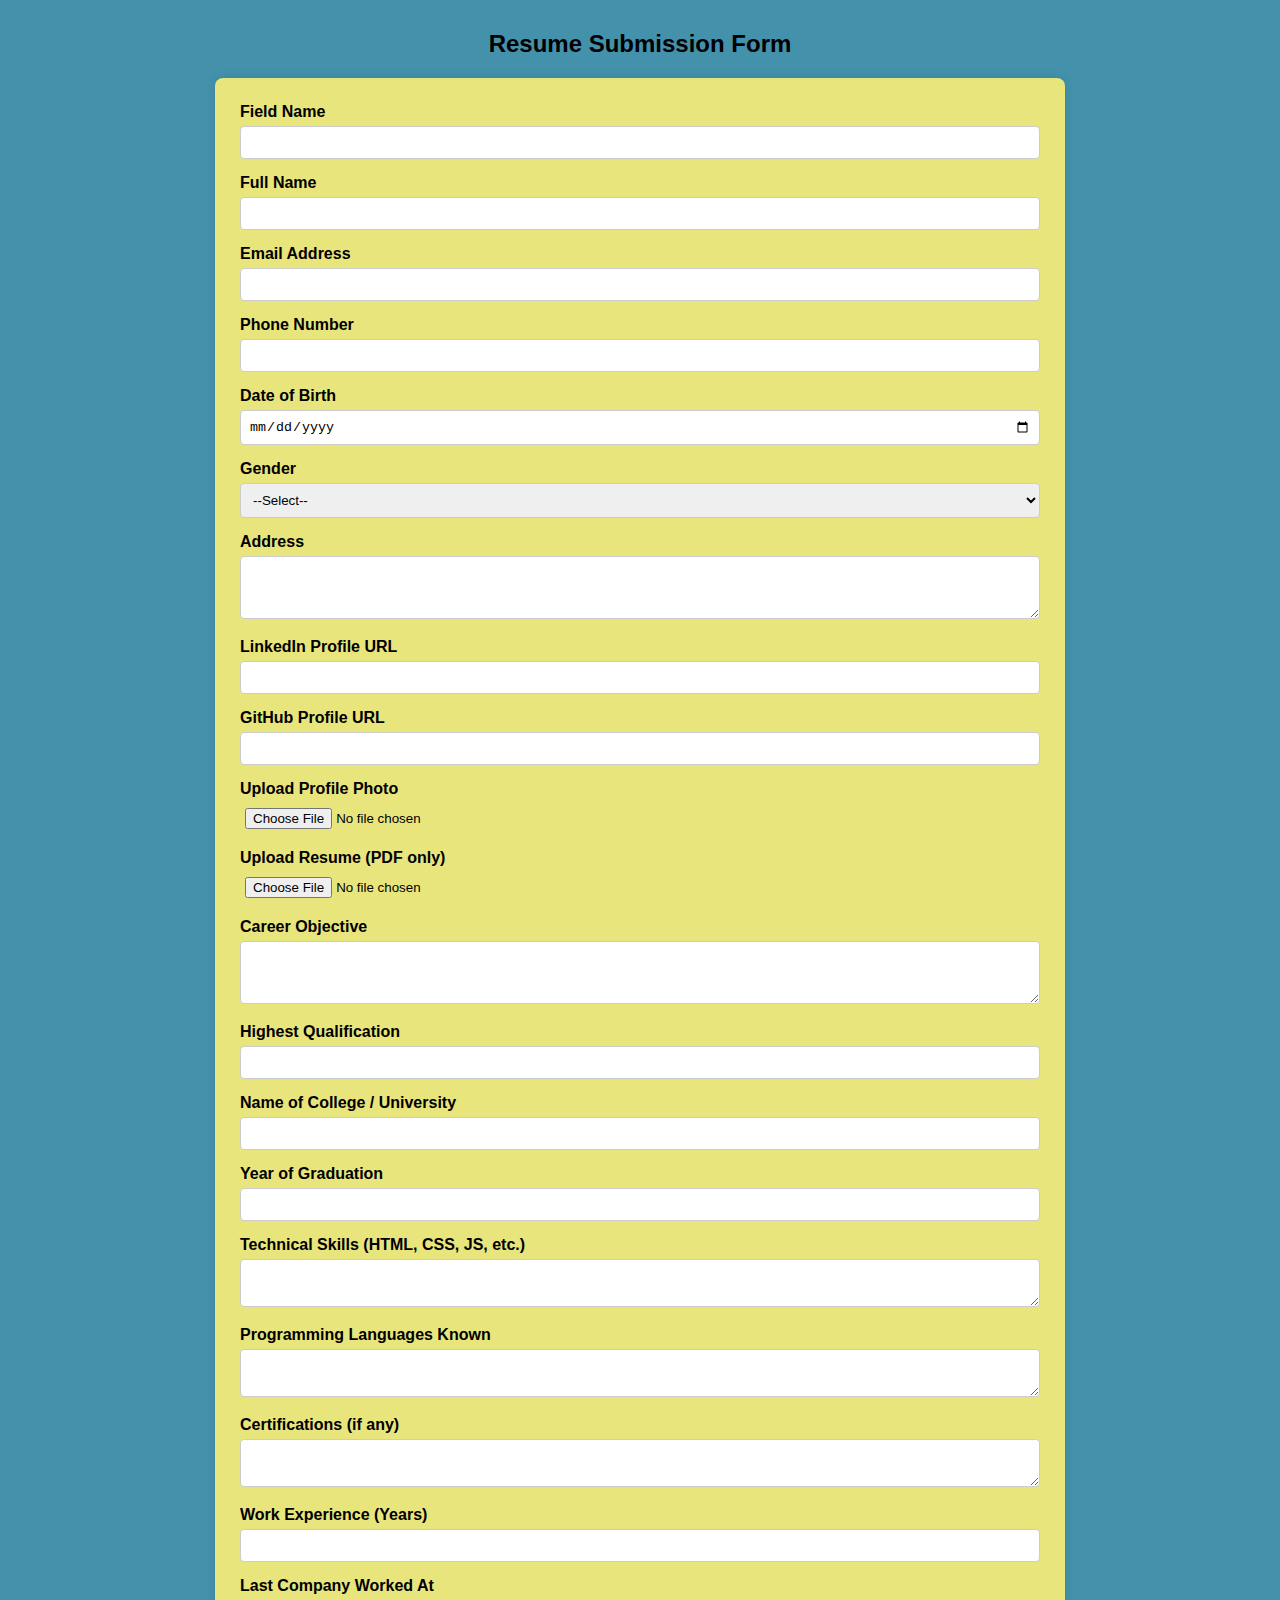
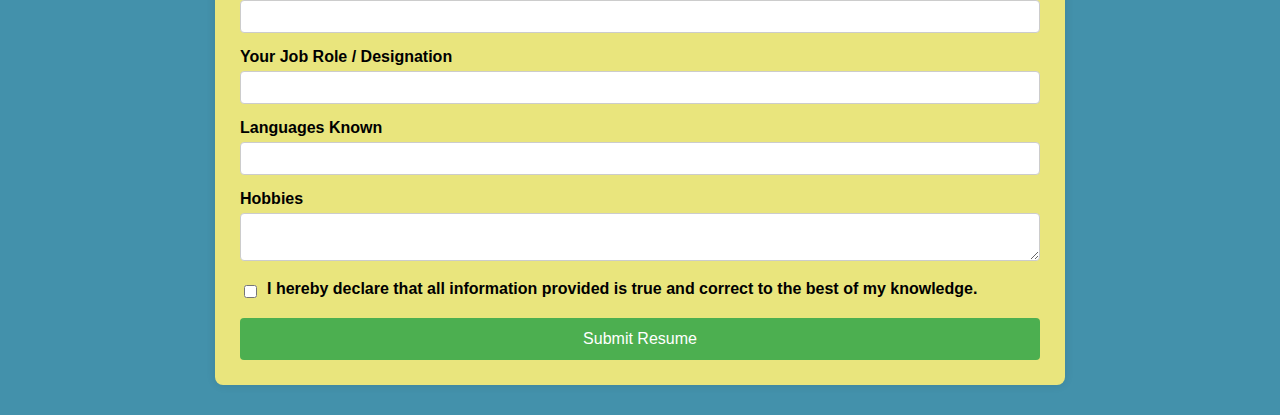
<file: assignment1.html>
<!DOCTYPE html>
<html lang="en">
<head>
  <meta charset="UTF-8">
  <title>Resume Form</title>
  <style>
    body {
      font-family: Arial, sans-serif;
      margin: 30px;
      background-color: #4391ab;
    }
    h2 {
      text-align: center;
    }
    form {
      background: #e9e57d;
      padding: 25px;
      border-radius: 8px;
      max-width: 800px;
      margin: auto;
      box-shadow: 0 0 10px rgba(0,0,0,0.1);
    }
    .form-group {
      margin-bottom: 15px;
    }
    label {
      font-weight: bold;
      display: block;
      margin-bottom: 5px;
    }
    input[type="text"],
    input[type="email"],
    input[type="tel"],
    input[type="date"],
    input[type="url"],
    input[type="number"],
    select,
    textarea {
      width: 100%;
      padding: 8px;
      box-sizing: border-box;
      border: 1px solid #ccc;
      border-radius: 4px;
    }
    textarea {
      resize: vertical;
    }
    input[type="file"] {
      padding: 5px;
    }
    .checkbox {
      display: flex;
      align-items: center;
    }
    .checkbox input {
      margin-right: 10px;
    }
    button {
      background-color: #4CAF50;
      color: white;
      padding: 12px 20px;
      border: none;
      border-radius: 4px;
      cursor: pointer;
      width: 100%;
      font-size: 16px;
    }
    button:hover {
      background-color: #45a049;
    }
  </style>
</head>
<body>

  <h2>Resume Submission Form</h2>
  <form action="#" method="POST" enctype="multipart/form-data">

    <div class="form-group">
      <label for="fieldName">Field Name</label>
      <input type="text" id="fieldName" name="fieldName" required>
    </div>

    <div class="form-group">
      <label for="fullName">Full Name</label>
      <input type="text" id="fullName" name="fullName" required>
    </div>

    <div class="form-group">
      <label for="email">Email Address</label>
      <input type="email" id="email" name="email" required>
    </div>

    <div class="form-group">
      <label for="phone">Phone Number</label>
      <input type="tel" id="phone" name="phone" required>
    </div>

    <div class="form-group">
      <label for="dob">Date of Birth</label>
      <input type="date" id="dob" name="dob" required>
    </div>

    <div class="form-group">
      <label for="gender">Gender</label>
      <select id="gender" name="gender" required>
        <option value="">--Select--</option>
        <option value="Male">Male</option>
        <option value="Female">Female</option>
        <option value="Other">Other</option>
      </select>
    </div>

    <div class="form-group">
      <label for="address">Address</label>
      <textarea id="address" name="address" rows="3" required></textarea>
    </div>

    <div class="form-group">
      <label for="linkedin">LinkedIn Profile URL</label>
      <input type="url" id="linkedin" name="linkedin">
    </div>

    <div class="form-group">
      <label for="github">GitHub Profile URL</label>
      <input type="url" id="github" name="github">
    </div>

    <div class="form-group">
      <label for="photo">Upload Profile Photo</label>
      <input type="file" id="photo" name="photo" accept="image/*" required>
    </div>

    <div class="form-group">
      <label for="resume">Upload Resume (PDF only)</label>
      <input type="file" id="resume" name="resume" accept="application/pdf" required>
    </div>

    <div class="form-group">
      <label for="objective">Career Objective</label>
      <textarea id="objective" name="objective" rows="3" required></textarea>
    </div>

    <div class="form-group">
      <label for="qualification">Highest Qualification</label>
      <input type="text" id="qualification" name="qualification" required>
    </div>

    <div class="form-group">
      <label for="college">Name of College / University</label>
      <input type="text" id="college" name="college" required>
    </div>

    <div class="form-group">
      <label for="graduationYear">Year of Graduation</label>
      <input type="number" id="graduationYear" name="graduationYear" min="1950" max="2025" required>
    </div>

    <div class="form-group">
      <label for="techSkills">Technical Skills (HTML, CSS, JS, etc.)</label>
      <textarea id="techSkills" name="techSkills" rows="2" required></textarea>
    </div>

    <div class="form-group">
      <label for="progLangs">Programming Languages Known</label>
      <textarea id="progLangs" name="progLangs" rows="2" required></textarea>
    </div>

    <div class="form-group">
      <label for="certifications">Certifications (if any)</label>
      <textarea id="certifications" name="certifications" rows="2"></textarea>
    </div>

    <div class="form-group">
      <label for="experience">Work Experience (Years)</label>
      <input type="number" id="experience" name="experience" min="0" max="50" required>
    </div>

    <div class="form-group">
      <label for="lastCompany">Last Company Worked At</label>
      <input type="text" id="lastCompany" name="lastCompany">
    </div>

    <div class="form-group">
      <label for="jobRole">Your Job Role / Designation</label>
      <input type="text" id="jobRole" name="jobRole">
    </div>

    <div class="form-group">
      <label for="languages">Languages Known</label>
      <input type="text" id="languages" name="languages" required>
    </div>

    <div class="form-group">
      <label for="hobbies">Hobbies</label>
      <textarea id="hobbies" name="hobbies" rows="2"></textarea>
    </div>

    <div class="form-group checkbox">
      <input type="checkbox" id="declaration" name="declaration" required>
      <label for="declaration">I hereby declare that all information provided is true and correct to the best of my knowledge.</label>
    </div>

    <button type="submit">Submit Resume</button>

  </form>
</body>
</html>
</file>
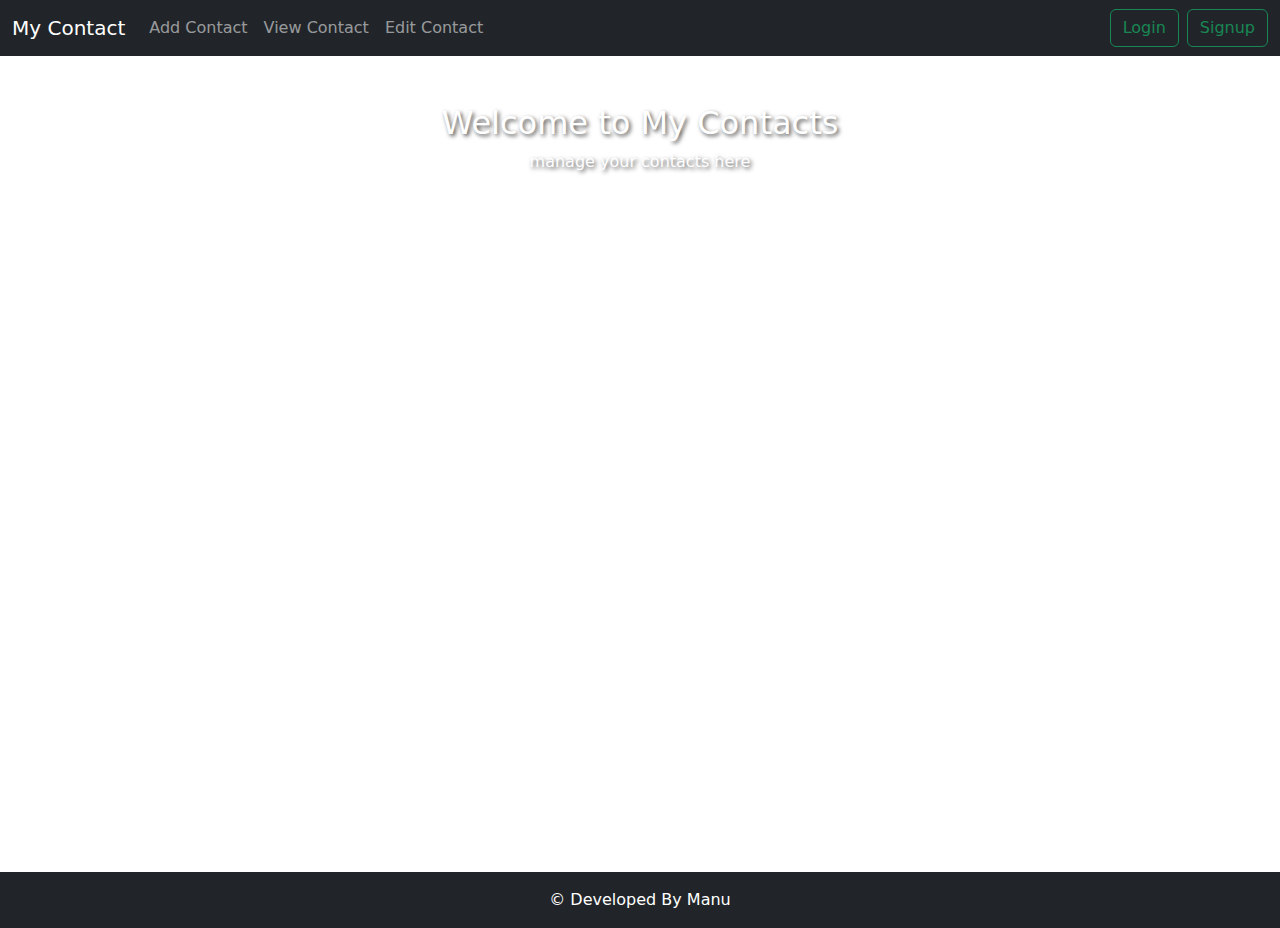
<file: Contact_manager/contact.html>
<!DOCTYPE html>
<html lang="en">
<head>
  <meta charset="UTF-8" />
  <meta name="viewport" content="width=device-width, initial-scale=1" />
  <title>My Contacts</title>
  <link href="https://cdn.jsdelivr.net/npm/bootstrap@5.3.0/dist/css/bootstrap.min.css" rel="stylesheet">
  <style>
    #home {
      background: url('https://eda.europa.eu/images/default-source/images/cyber.jpg') no-repeat center center;
      background-size: cover;
      height: 80vh;
      border-radius: 10px;
  
      display: flex;               /* Enable flex */
      justify-content: center;     /* Center horizontally */
      align-items: center;         /* Center vertically */
      flex-direction: column;      /* Stack text vertically */
  
      color: white;
      text-shadow: 2px 2px 4px rgba(0,0,0,0.7);
      text-align: center;          /* Center text alignment */
    }
  </style>
</head>
<body>

<!-- Navbar -->
<nav class="navbar navbar-expand-lg navbar-dark bg-dark">
  <div class="container-fluid">
    <a class="navbar-brand" href="#" onclick="showSection('home')">My Contact</a>
    <button class="navbar-toggler" type="button" data-bs-toggle="collapse" data-bs-target="#navbarNav">
      <span class="navbar-toggler-icon"></span>
    </button>
    <div class="collapse navbar-collapse" id="navbarNav">
      <ul class="navbar-nav me-auto">
        <li class="nav-item"><a class="nav-link" href="#" onclick="showSection('addContact')">Add Contact</a></li>
        <li class="nav-item"><a class="nav-link" href="#" onclick="showSection('viewContact')">View Contact</a></li>
        <li class="nav-item"><a class="nav-link" href="#" onclick="showSection('editContact')">Edit Contact</a></li>
      </ul>
      <button class="btn btn-outline-success me-2" onclick="showSection('login')">Login</button>
      <button class="btn btn-outline-success" onclick="showSection('register')">Signup</button>
    </div>
  </div>
</nav>

<!-- Page Content -->
<div class="container my-5">

  <!-- Home -->
  <div id="home" class="page-section">
    <h2 class="text-center">Welcome to My Contacts</h2>
    <p class="text-center">manage your contacts here </p>
  </div>

  <!-- Add Contact -->
  <div id="addContact" class="page-section" style="display:none;">
    <h2 class="text-center mb-4">Add Contact</h2>
    <form id="addContactForm" onsubmit="addContact(event)">
      <input id="addName" class="form-control mb-3" placeholder="Enter Name" required>
      <input id="addNumber" type="tel" class="form-control mb-3" placeholder="Enter Number" required>
      <input id="addEmail" type="email" class="form-control mb-3" placeholder="Enter Email" required>
      <input id="addAddress" class="form-control mb-3" placeholder="Enter Address" required>
      <button type="submit" class="btn btn-primary">Submit</button>
    </form>
  </div>

  <!-- View Contact -->
  <div id="viewContact" class="page-section" style="display:none;">
    <h2 class="text-center mb-4">View Contacts</h2>
    <div id="contactList"></div>
  </div>

  <!-- Edit Contact -->
  <div id="editContact" class="page-section" style="display:none;">
    <h2 class="text-center mb-4">Edit Contact</h2>
    <form id="editContactForm" onsubmit="editContact(event)">
      <input id="editName" class="form-control mb-3" placeholder="Enter Name" required>
      <input id="editNumber" type="tel" class="form-control mb-3" placeholder="Enter Number" required>
      <input id="editEmail" type="email" class="form-control mb-3" placeholder="Enter Email" required>
      <input id="editAddress" class="form-control mb-3" placeholder="Enter Address" required>
      <button type="submit" class="btn btn-primary">Submit</button>
    </form>
  </div>

  <!-- Login -->
  <div id="login" class="page-section" style="display:none;">
    <h2 class="text-center mb-4">Login Here</h2>
    <form onsubmit="event.preventDefault(); alert('Login Successful!');">
      <input type="email" class="form-control mb-3" placeholder="Enter Email" required>
      <input type="password" class="form-control mb-3" placeholder="Enter Password" required>
      <button type="submit" class="btn btn-primary">Submit</button>
    </form>
  </div>

  <!-- Register -->
  <div id="register" class="page-section" style="display:none;">
    <h2 class="text-center mb-4">Register Here</h2>
    <form onsubmit="event.preventDefault(); alert('Registered Successfully!');">
      <input class="form-control mb-3" placeholder="Enter Name" required>
      <input type="tel" class="form-control mb-3" placeholder="Enter Number" required>
      <input type="email" class="form-control mb-3" placeholder="Enter Email" required>
      <input type="password" class="form-control mb-3" placeholder="Enter Password" required>
      <button type="submit" class="btn btn-primary">Submit</button>
    </form>
  </div>

</div>

<!-- Footer -->
<footer class="bg-dark text-white text-center py-3">
  &copy; Developed By Manu
</footer>

<script src="https://cdn.jsdelivr.net/npm/bootstrap@5.3.0/dist/js/bootstrap.bundle.min.js"></script>

<script>
  // Simple contact list for demo
  let contacts = [];

  function showSection(sectionId) {
    // Hide all sections
    document.querySelectorAll('.page-section').forEach(sec => sec.style.display = 'none');
    // Show selected
    document.getElementById(sectionId).style.display = 'block';
    // Render contacts if needed
    if (sectionId === 'viewContact') renderContacts();
  }

  function addContact(event) {
    event.preventDefault();
    const name = document.getElementById('addName').value;
    const number = document.getElementById('addNumber').value;
    const email = document.getElementById('addEmail').value;
    const address = document.getElementById('addAddress').value;

    contacts.push({ name, number, email, address });
    alert('Contact Added!');
    document.getElementById('addContactForm').reset();
    showSection('viewContact');
  }

  function renderContacts() {
    const list = document.getElementById('contactList');
    list.innerHTML = contacts.length ? contacts.map(c => `
      <div class="card mb-3">
        <div class="card-body">
          <h5>${c.name}</h5>
          <p>Number: ${c.number}</p>
          <p>Email: ${c.email}</p>
          <p>Address: ${c.address}</p>
        </div>
      </div>
    `).join('') : '<p>No contacts added yet.</p>';
  }

  function editContact(event) {
    event.preventDefault();
    if (contacts.length === 0) {
      alert('No contacts to edit.');
      return;
    }
    const name = document.getElementById('editName').value;
    const number = document.getElementById('editNumber').value;
    const email = document.getElementById('editEmail').value;
    const address = document.getElementById('editAddress').value;

    contacts[0] = { name, number, email, address }; // Edit first for demo
    alert('Contact Edited!');
    document.getElementById('editContactForm').reset();
    showSection('viewContact');
  }

  // Show home on load
  showSection('home');
</script>

</body>
</html>
</file>
